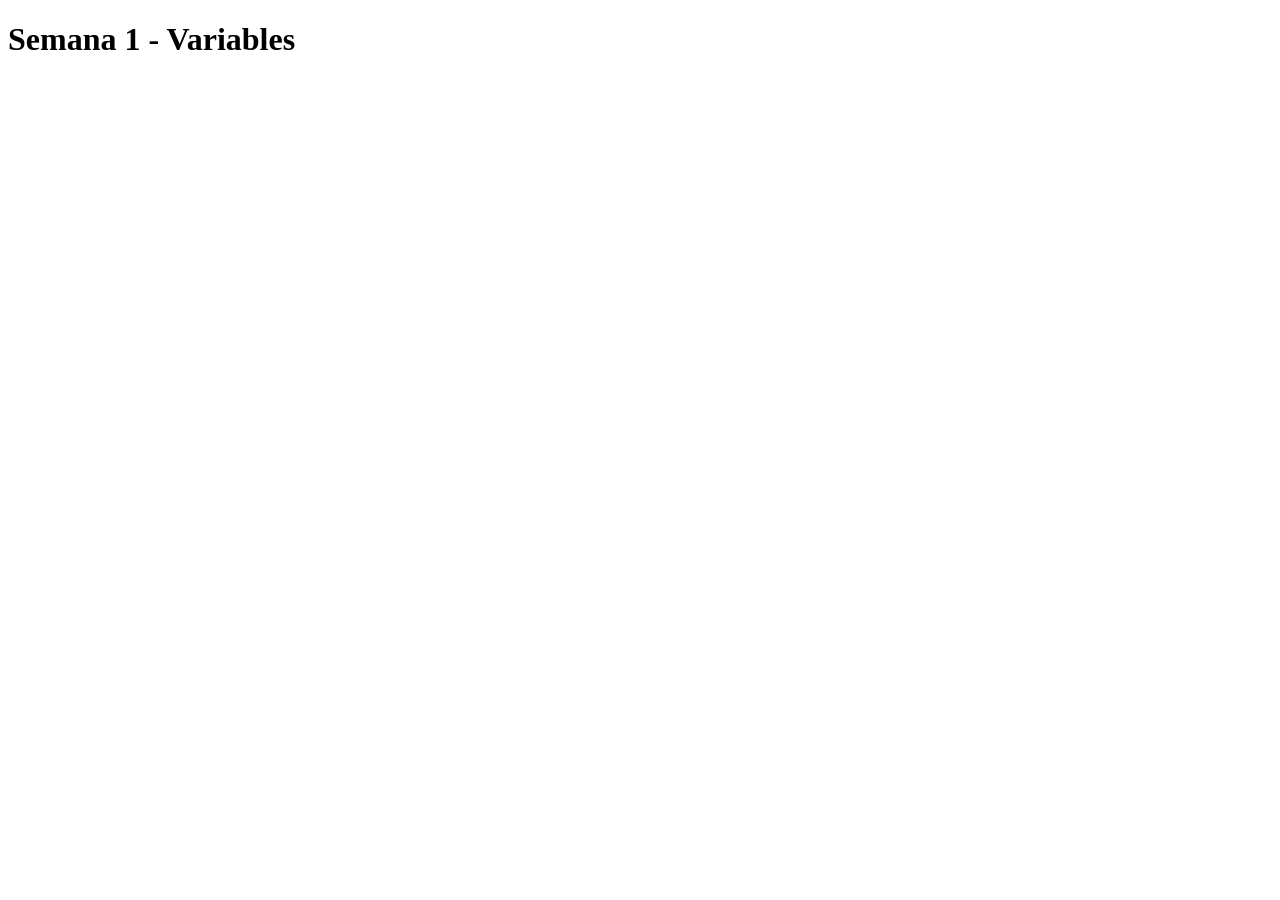
<file: semana1-Variables/index.html>
<!DOCTYPE html>
<html lang="en">
<head>
    <meta charset="UTF-8">
    <meta name="viewport" content="width=device-width, initial-scale=1.0">
    <!-- JS -->
    <script defer src="./js/main.js"></script>
    <title>Semana 1</title>
</head>
<body>
    <h1>Semana 1 - Variables</h1>
</body>
</html>
</file>
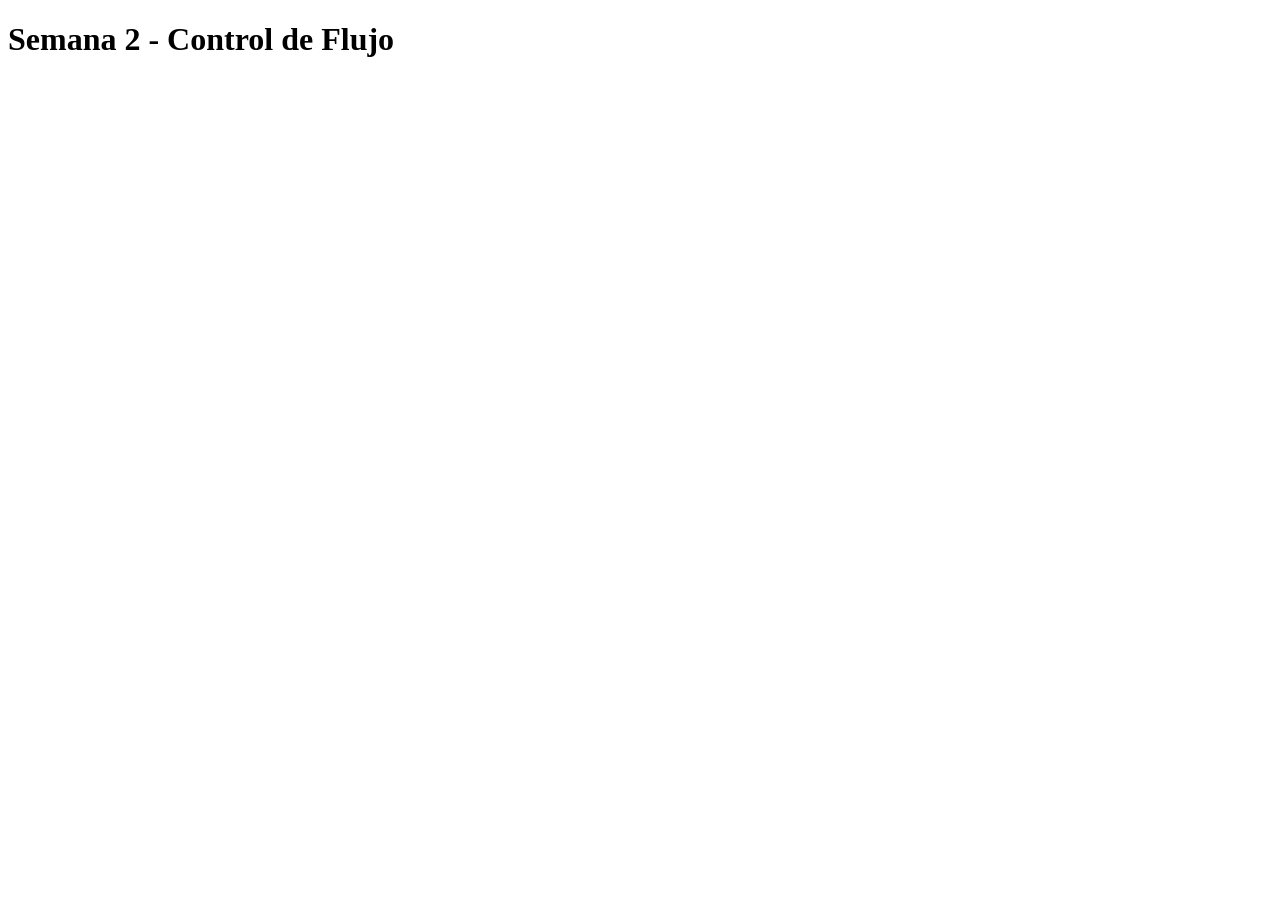
<file: semana2-ControlDeCiclos/index.html>
<!DOCTYPE html>
<html lang="en">
<head>
    <meta charset="UTF-8">
    <meta name="viewport" content="width=device-width, initial-scale=1.0">
    <!-- JS -->
    <script defer src="./js/main.js"></script>
    <title>Semana 2</title>
</head>
<body>
    <h1>Semana 2 - Control de Flujo</h1>
</body>
</html>
</file>
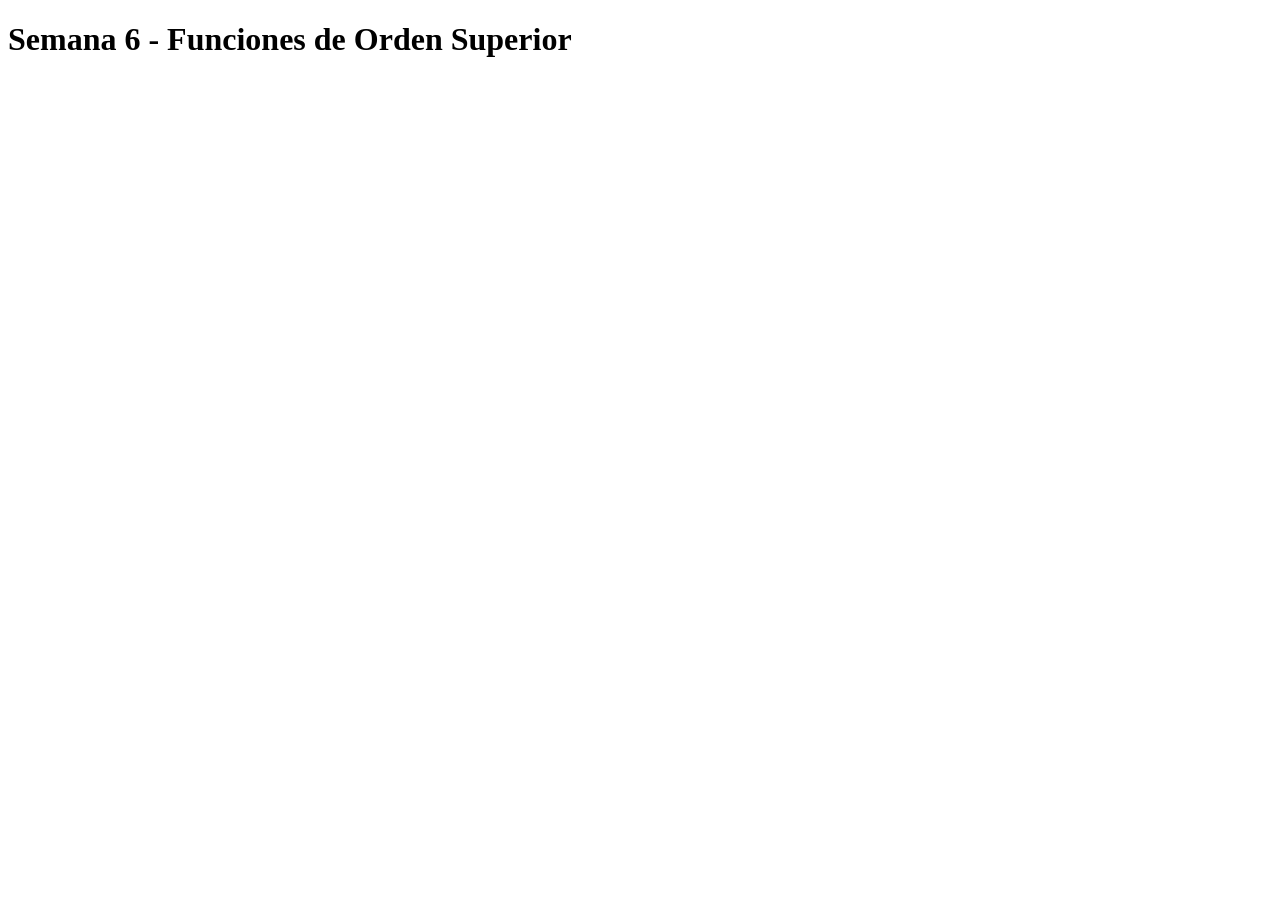
<file: semana6-FuncionesDeOrdenSuperior/index.html>
<!DOCTYPE html>
<html lang="en">
<head>
    <meta charset="UTF-8">
    <meta name="viewport" content="width=device-width, initial-scale=1.0">
    <!-- JS -->
     <script defer src="./js/main.js"></script>
    <title>Semana 6</title>
</head>
<body>
    <h1>Semana 6 - Funciones de Orden Superior</h1>
</body>
</html>
</file>
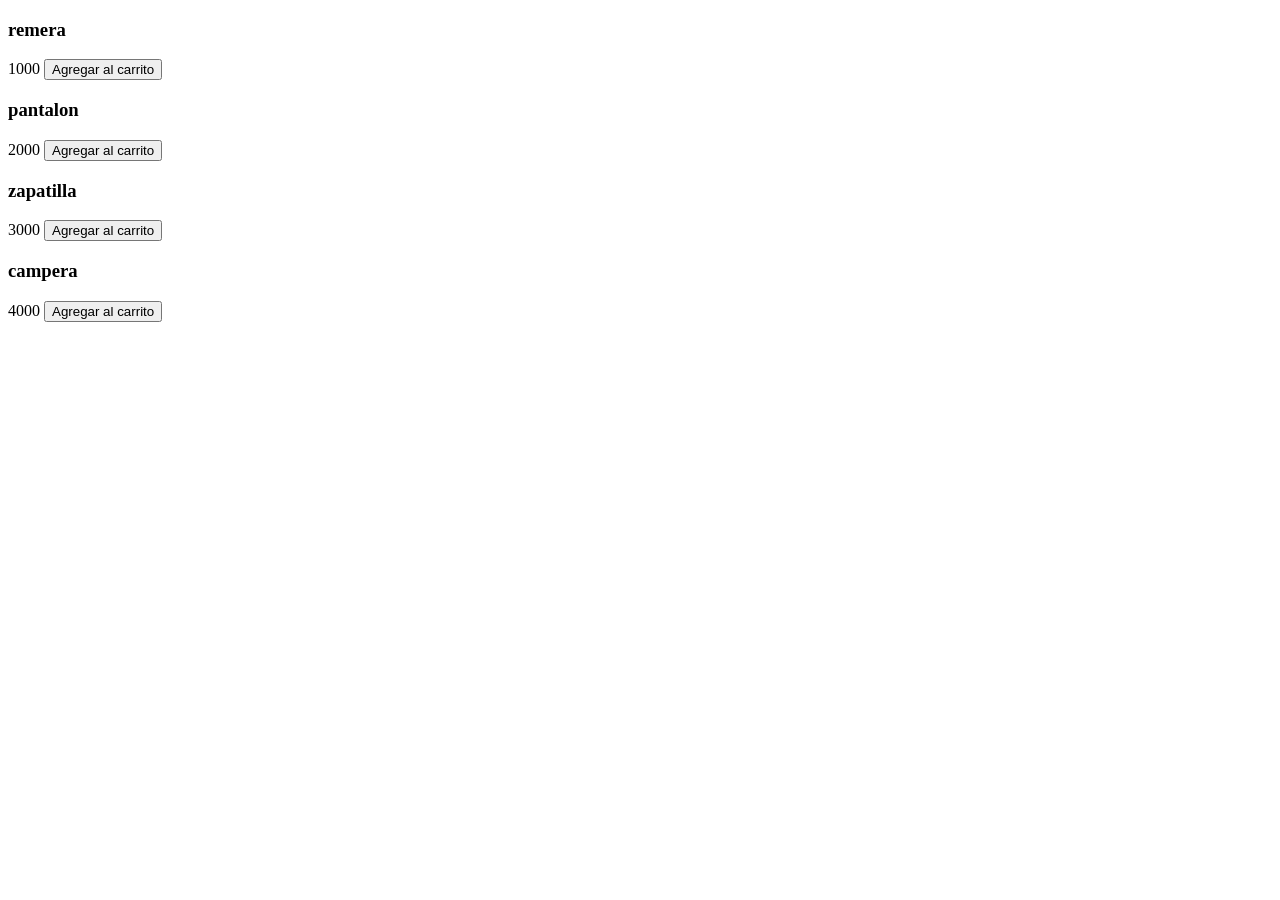
<file: semana7-DOMyEventos/index.html>
<!doctype html>
<html lang="en">
  <head>
    <meta charset="UTF-8" />
    <meta name="viewport" content="width=device-width, initial-scale=1.0" />
    <link rel="stylesheet" href="style.css" />
    <title>Document</title>
  </head>
  <body>
    <!-- <div id="evento">
      <h1 class="titulo maniTitle hola" id="title">Hola mundo!</h1>
    </div>

    <input type="text" name="" id="text" />

    <form id="formulario">
      <input type="text" />
      <input type="number" />
      <input type="submit" value="Enviar" />
    </form> -->

    <div id="contenedor"></div>

    <script src="app.js"></script>
  </body>
</html>
</file>
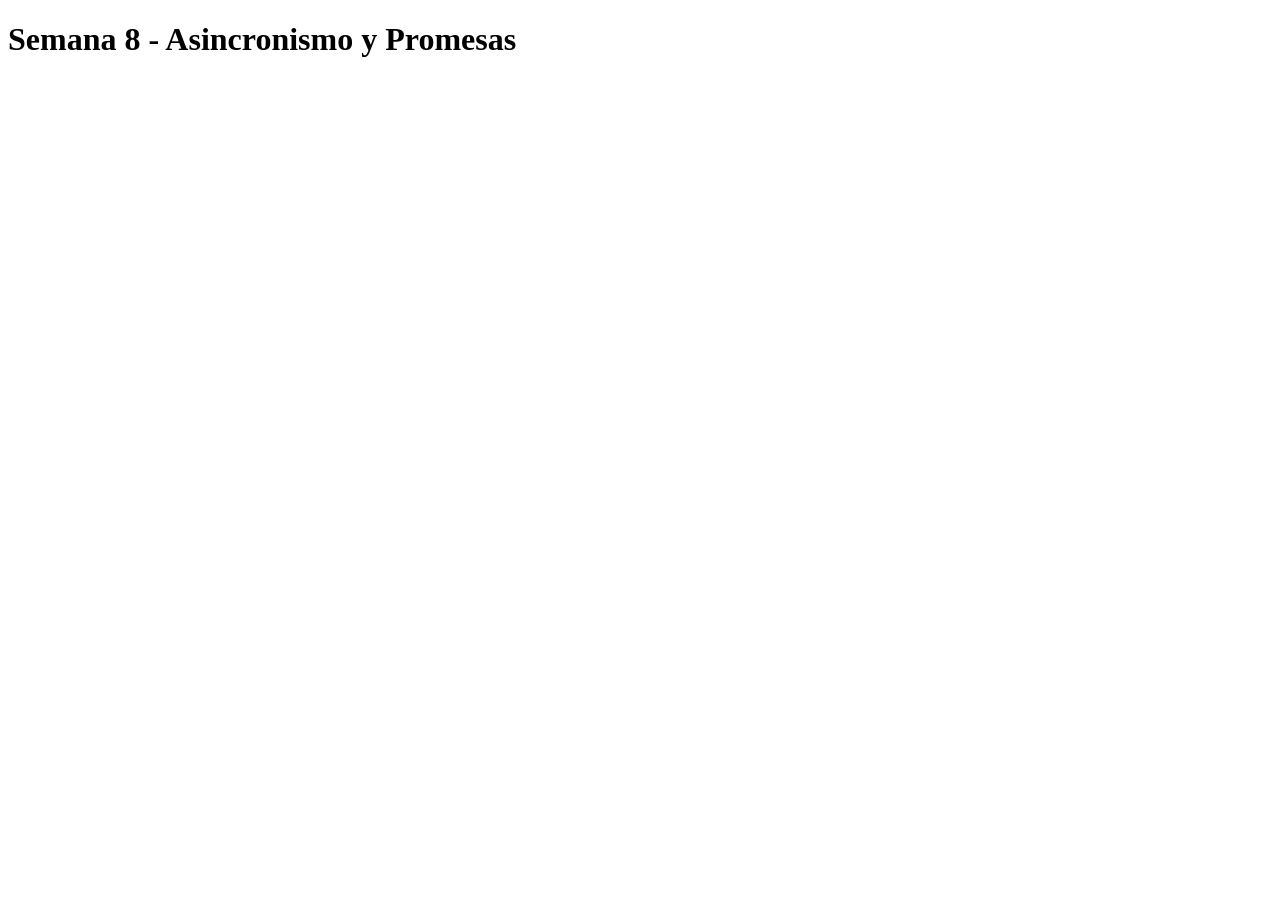
<file: semana8-Asincronia&Promesas/index.html>
<!DOCTYPE html>
<html lang="en">
<head>
    <meta charset="UTF-8">
    <meta name="viewport" content="width=device-width, initial-scale=1.0">
    <!-- JS -->
    <script defer src="./js/main.js"></script>
    <title>Semana 8</title>
</head>
<body>
    <h1>Semana 8 - Asincronismo y Promesas</h1>
</body>
</html>
</file>
<file: semana7-DOMyEventos/style.css>
#evento {
  width: 100px;
  height: 100px;
  background-color: lightgreen;
}
</file>
